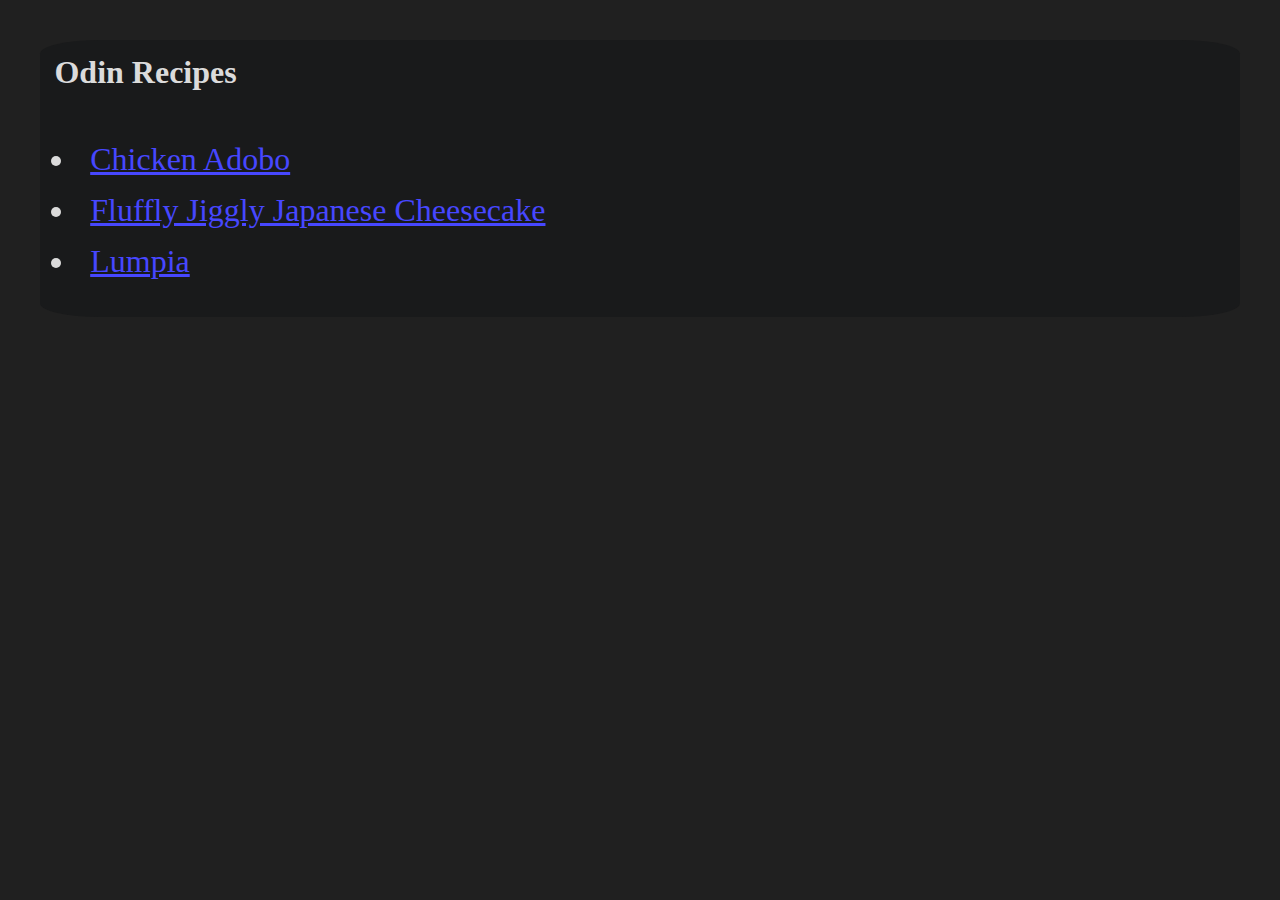
<file: index.html>
<!DOCTYPE html>
<html lang="en">
  <head>
    <meta charset="utf-8">
    <link rel="stylesheet" href="style.css">
    <title>Homepage</title>
  </head>

  <body>
    <div>
    <h1>Odin Recipes</h1>
    <ul class="recipes">
      <li><a href="recipes/chicken-adobo.html">Chicken Adobo</a></li>
      <li><a href="recipes/fluffly-jiggly-japanese-cheesecake.html">Fluffly Jiggly Japanese Cheesecake</a></li>
      <li><a href="recipes/lumpia.html">Lumpia</a></li>
    </ul>
  </div>
  </body>
</html>
</file>
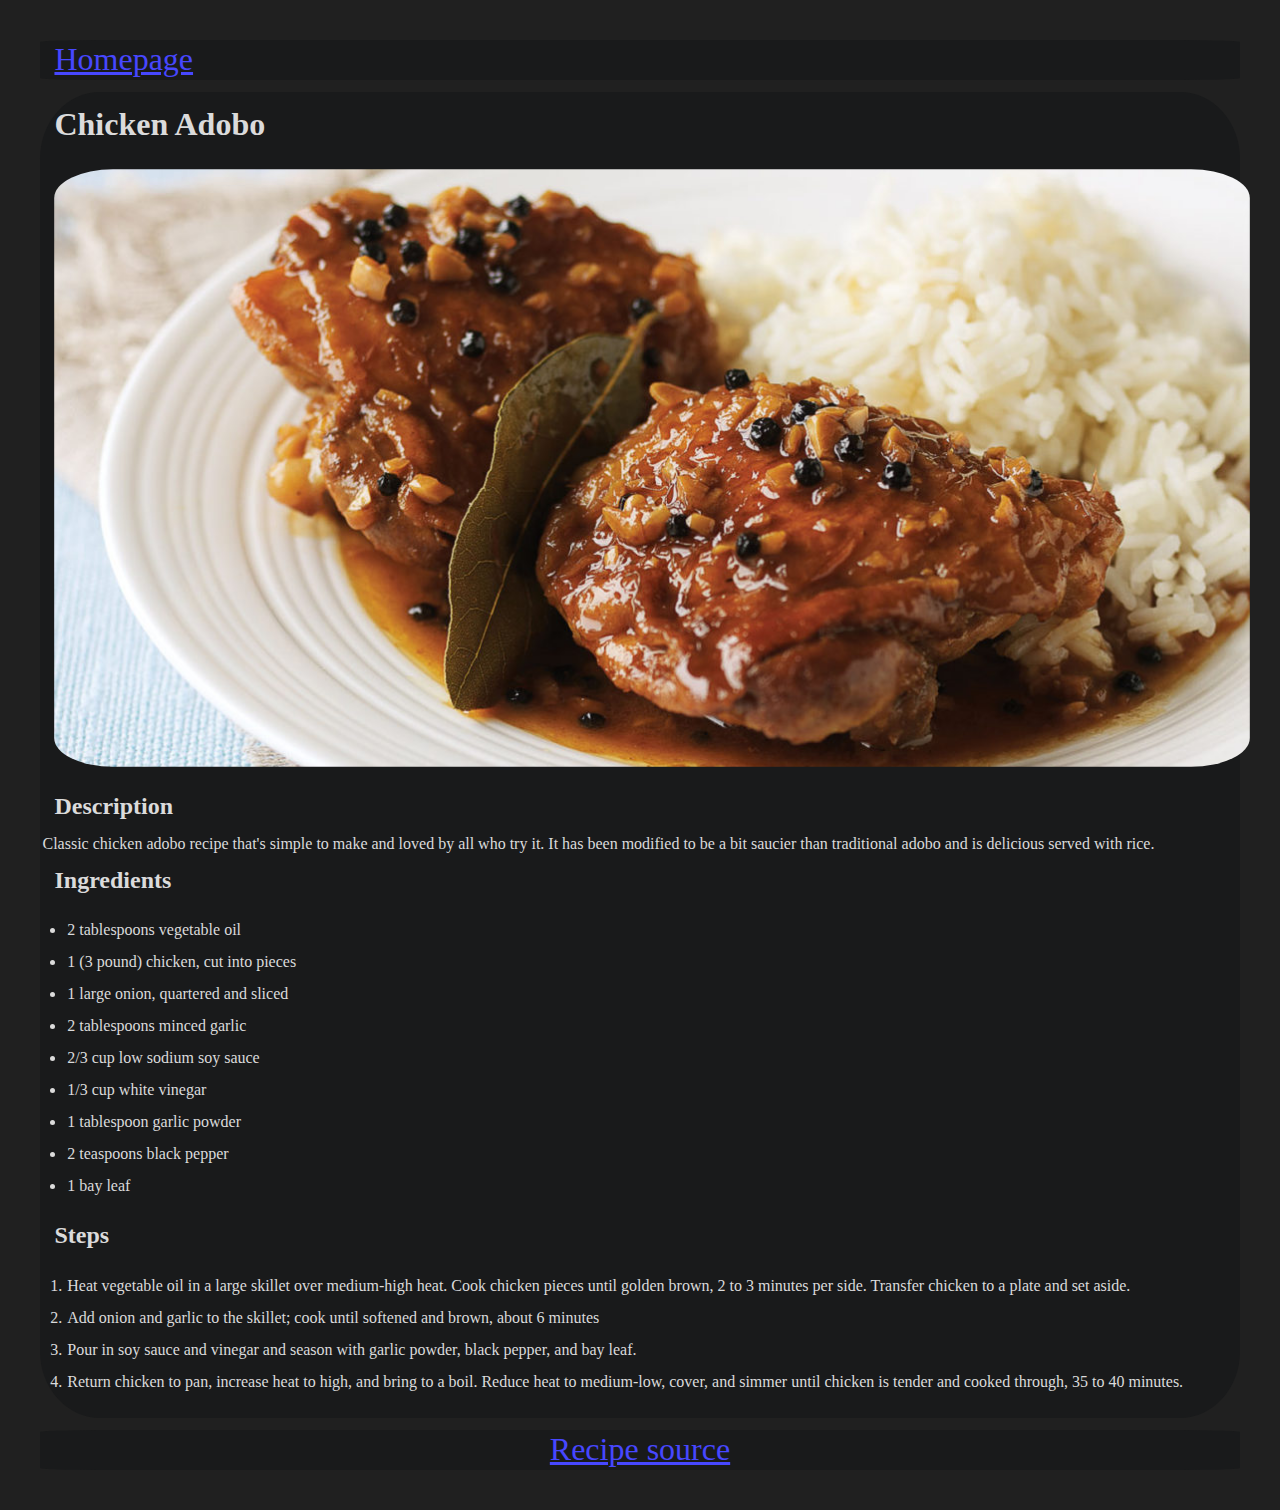
<file: recipes/chicken-adobo.html>
<!DOCTYPE html>
<html lang="en">
  <head>
    <meta charset="utf-8">
    <link rel="stylesheet" href="../style.css">
    <title>Chicken Adobo</title>
  </head>
  <body>
    <div class="homepage">
    <a href="../index.html">Homepage</a>
    </div>
    <div>
    <h1>Chicken Adobo</h1>
    <img src="../images/chicken-adobo-0307-1200x600.jpg" alt="Photo of plated adobo chicken on rice">
    <h2>Description</h2>
    <p>Classic chicken adobo recipe that's simple to make and loved by all who try it. It has been modified to be a bit saucier than traditional adobo and is delicious served with rice.</p>
    <h2>Ingredients</h2>
    <ul>
      <li>2 tablespoons vegetable oil</li>
      <li>1 (3 pound) chicken, cut into pieces</li>
      <li>1 large onion, quartered and sliced</li>
      <li>2 tablespoons minced garlic</li>
      <li>2/3 cup low sodium soy sauce</li>
      <li>1/3 cup white vinegar</li>
      <li>1 tablespoon garlic powder</li>
      <li>2 teaspoons black pepper</li>
      <li>1 bay leaf</li>
    </ul>
    <h2>Steps</h2>
    <ol>
      <li>Heat vegetable oil in a large skillet over medium-high heat. Cook chicken pieces until golden brown, 2 to 3 minutes per side. Transfer chicken to a plate and set aside.</li>
      <li>Add onion and garlic to the skillet; cook until softened and brown, about 6 minutes</li>
      <li>Pour in soy sauce and vinegar and season with garlic powder, black pepper, and bay leaf.</li>
      <li>Return chicken to pan, increase heat to high, and bring to a boil. Reduce heat to medium-low, cover, and simmer until chicken is tender and cooked through, 35 to 40 minutes.</li>
    </ol>
  </div>
  <div class="source">
    <a href="https://www.allrecipes.com/recipe/128699/famous-chicken-adobo/" target="_blank" ref="noopener noreffer">Recipe source</a>
  </div>
  </body>
</html>
</file>
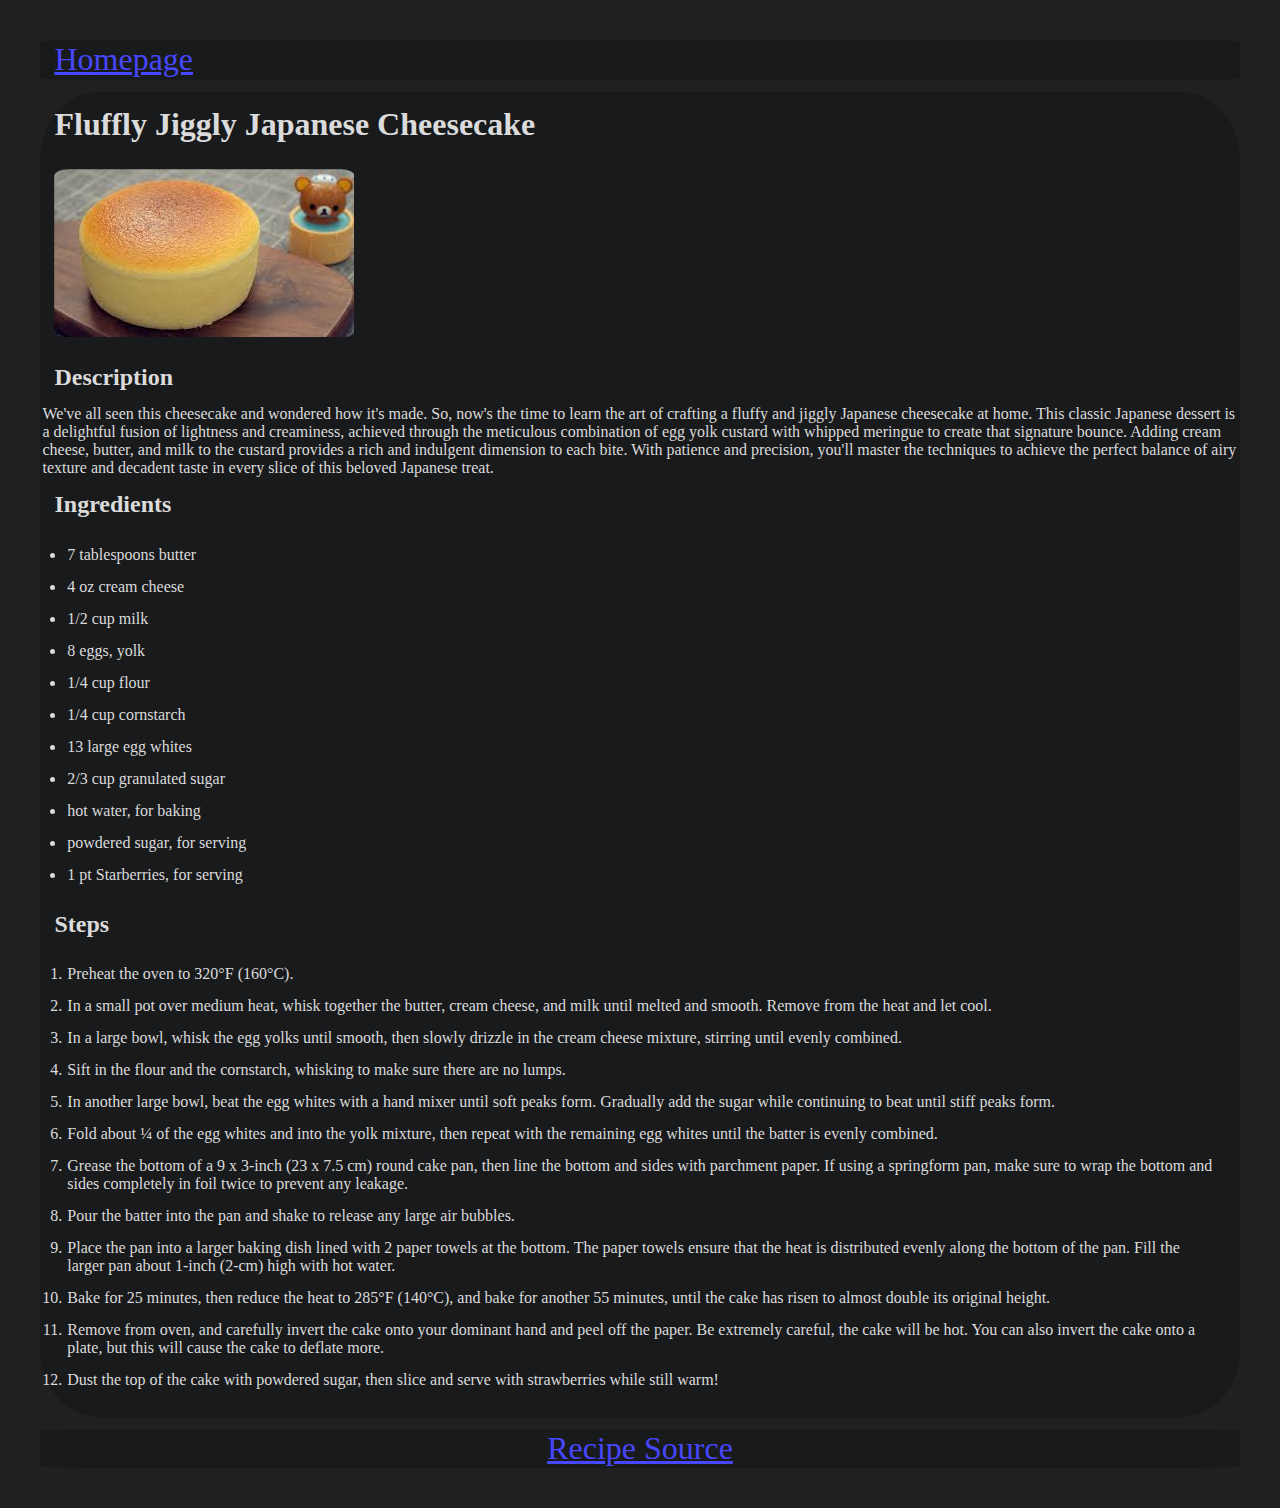
<file: recipes/fluffly-jiggly-japanese-cheesecake.html>
<!DOCTYPE html>
<html lang="en">
  <head>
    <meta charset="utf-8">
    <link rel="stylesheet" href="../style.css">
    <title>Fluffly Jiggly Japanese Cheesecake</title>
  </head>
  <body>
    <div class="homepage">
      <a href="../index.html">Homepage</a>
    </div>
    <div>
    <h1>Fluffly Jiggly Japanese Cheesecake</h1>
    <img src="../images/fluffly-jiggly-japanese-cheesecake.jpg" alt="Image of a Jiggly Japanese Cheesecake on a cutting board">
    <h2>Description</h2>
    <p>We've all seen this cheesecake and wondered how it's made. So, now's the time to learn the art of crafting a fluffy and jiggly Japanese cheesecake at home. This classic Japanese dessert is a delightful fusion of lightness and creaminess, achieved through the meticulous combination of egg yolk custard with whipped meringue to create that signature bounce. Adding cream cheese, butter, and milk to the custard provides a rich and indulgent dimension to each bite. With patience and precision, you'll master the techniques to achieve the perfect balance of airy texture and decadent taste in every slice of this beloved Japanese treat.</p>
    <h2>Ingredients</h2>
    <ul>
      <li>7 tablespoons butter</li>
      <li> 4 oz cream cheese</li>
      <li>1/2 cup milk</li>
      <li>8 eggs, yolk</li>
      <li>1/4 cup flour</li>
      <li>1/4 cup cornstarch</li>
      <li>13 large egg whites</li>
      <li>2/3 cup granulated sugar</li>
      <li>hot water, for baking</li>
      <li>powdered sugar, for serving</li>
      <li>1 pt Starberries, for serving</li>
    </ul>
    <h2>Steps</h2>
    <ol>
      <li>Preheat the oven to 320°F (160°C).</li>
      <li>In a small pot over medium heat, whisk together the butter, cream cheese, and milk until melted and smooth. Remove from the heat and let cool.</li>
      <li>In a large bowl, whisk the egg yolks until smooth, then slowly drizzle in the cream cheese mixture, stirring until evenly combined.</li>
      <li>Sift in the flour and the cornstarch, whisking to make sure there are no lumps.</li>
      <li>In another large bowl, beat the egg whites with a hand mixer until soft peaks form. Gradually add the sugar while continuing to beat until stiff peaks form.</li>
      <li>Fold about ¼ of the egg whites and into the yolk mixture, then repeat with the remaining egg whites until the batter is evenly combined.</li>
      <li>Grease the bottom of a 9 x 3-inch (23 x 7.5 cm) round cake pan, then line the bottom and sides with parchment paper. If using a springform pan, make sure to wrap the bottom and sides completely in foil twice to prevent any leakage.</li>
      <li>Pour the batter into the pan and shake to release any large air bubbles.</li>
      <li>Place the pan into a larger baking dish lined with 2 paper towels at the bottom. The paper towels ensure that the heat is distributed evenly along the bottom of the pan. Fill the larger pan about 1-inch (2-cm) high with hot water.</li>
      <li>Bake for 25 minutes, then reduce the heat to 285°F (140°C), and bake for another 55 minutes, until the cake has risen to almost double its original height.</li>
      <li>Remove from oven, and carefully invert the cake onto your dominant hand and peel off the paper. Be extremely careful, the cake will be hot. You can also invert the cake onto a plate, but this will cause the cake to deflate more.</li>
      <li>Dust the top of the cake with powdered sugar, then slice and serve with strawberries while still warm!</li>
    </ol>
  </div>
  <div class="source">
    <a href="https://tasty.co/recipe/fluffy-jiggly-japanese-cheesecake" target="_blank" reff="noopener noreffer">Recipe Source</a>
  </div>
  </body>
</html>
</file>
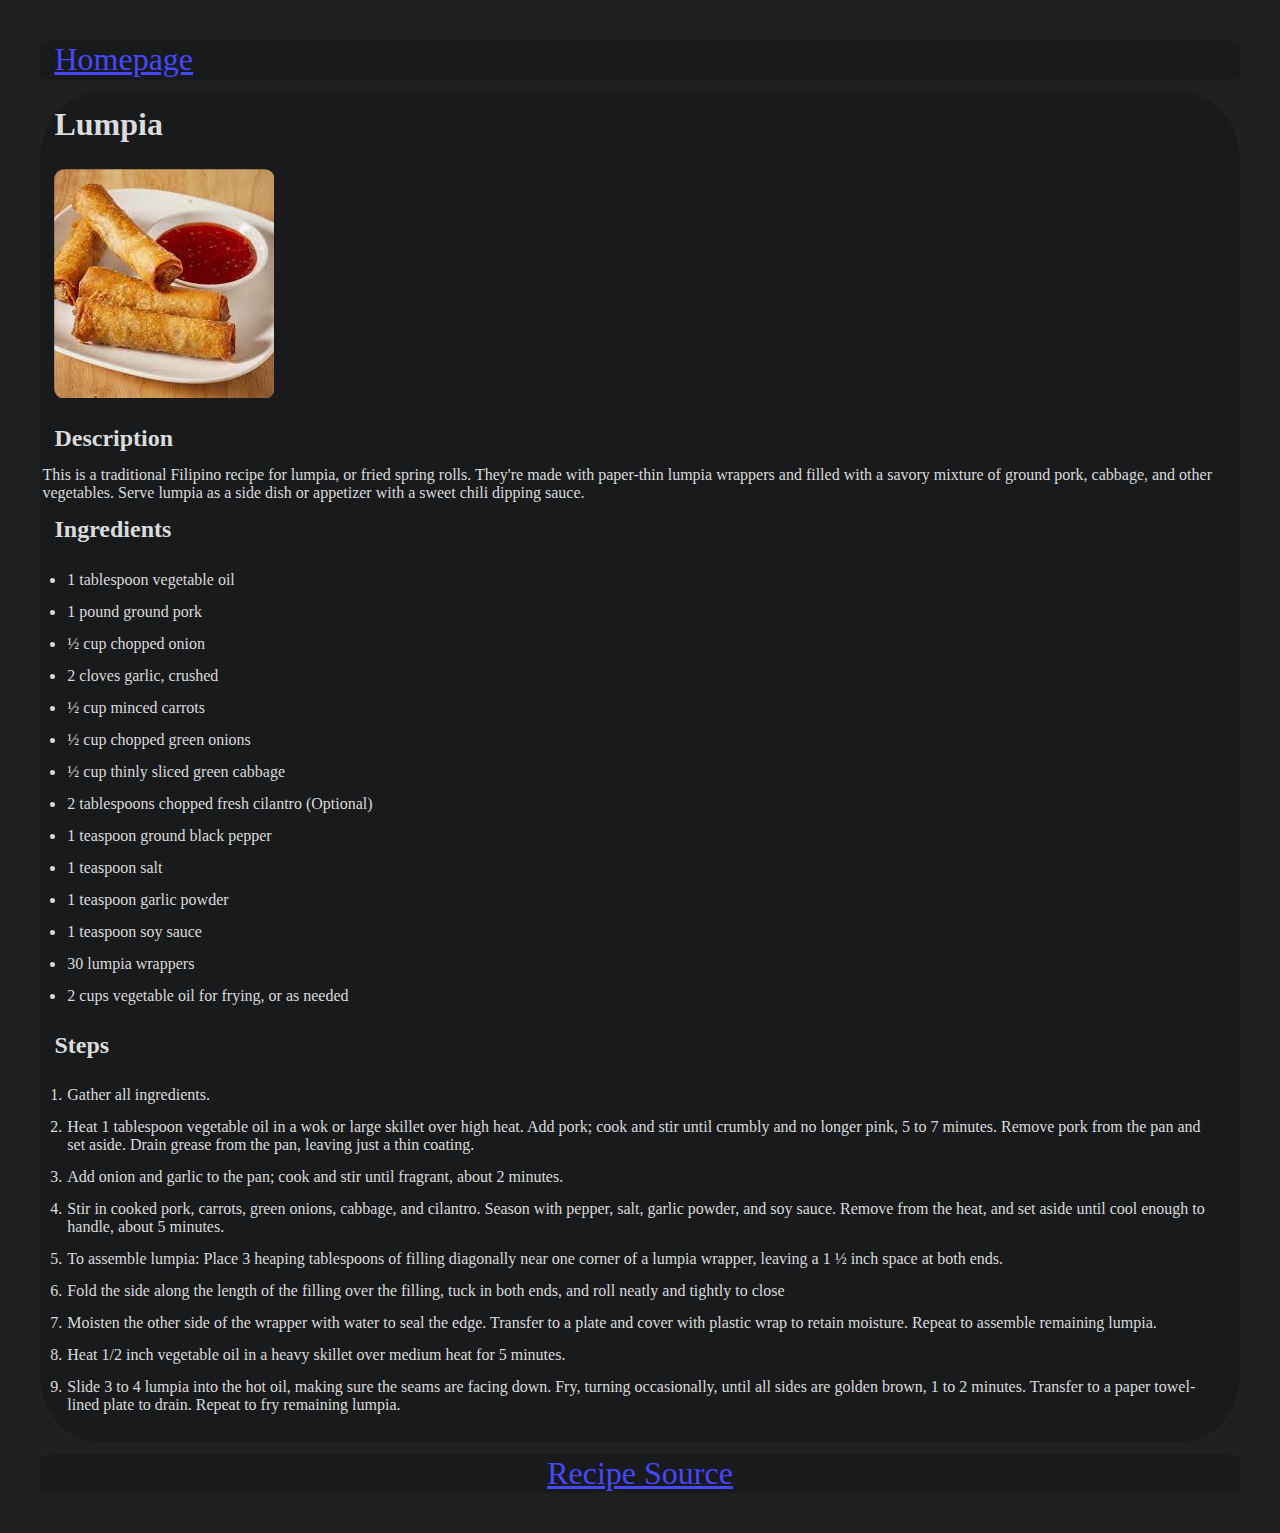
<file: recipes/lumpia.html>
<!DOCTYPE html>
<html lang="en">
  <head>
    <meta charset="utf-8">
    <link rel="stylesheet" href="../style.css">
    <title>Lumpia</title>
  </head>
  <body>
    <div class="homepage">
      <a href="../index.html">Homepage</a>
    </div>
    <div>
      <h1>Lumpia</h1>
      <img src="../images/lumpia.jpg" alt="Image of plated lumpia">
      <h2>Description</h2>
      <p>This is a traditional Filipino recipe for lumpia, or fried spring rolls. They're made with paper-thin lumpia wrappers and filled with a savory mixture of ground pork, cabbage, and other vegetables. Serve lumpia as a side dish or appetizer with a sweet chili dipping sauce.</p>
      <h2>Ingredients</h2>
      <ul>
        <li>1 tablespoon vegetable oil</li>
        <li>1 pound ground pork</li>
        <li>½ cup chopped onion</li>
        <li>2 cloves garlic, crushed</li>
        <li>½ cup minced carrots</li>
        <li>½ cup chopped green onions</li>
        <li>½ cup thinly sliced green cabbage</li>
        <li>2 tablespoons chopped fresh cilantro (Optional)</li>
        <li>1 teaspoon ground black pepper</li>
        <li>1 teaspoon salt</li>
        <li>1 teaspoon garlic powder</li>
        <li>1 teaspoon soy sauce</li>
        <li>30 lumpia wrappers</li>
        <li>2 cups vegetable oil for frying, or as needed</li>
      </ul>
      <h2>Steps</h2>
      <ol>
        <li>Gather all ingredients.</li>
        <li>Heat 1 tablespoon vegetable oil in a wok or large skillet over high heat. Add pork; cook and stir until crumbly and no longer pink, 5 to 7 minutes. Remove pork from the pan and set aside. Drain grease from the pan, leaving just a thin coating.</li>
        <li>Add onion and garlic to the pan; cook and stir until fragrant, about 2 minutes.</li>
        <li>Stir in cooked pork, carrots, green onions, cabbage, and cilantro. Season with pepper, salt, garlic powder, and soy sauce. Remove from the heat, and set aside until cool enough to handle, about 5 minutes.</li>
        <li>To assemble lumpia: Place 3 heaping tablespoons of filling diagonally near one corner of a lumpia wrapper, leaving a 1 ½ inch space at both ends.</li>
        <li>Fold the side along the length of the filling over the filling, tuck in both ends, and roll neatly and tightly to close</li>
        <li>Moisten the other side of the wrapper with water to seal the edge. Transfer to a plate and cover with plastic wrap to retain moisture. Repeat to assemble remaining lumpia.</li>
        <li>Heat 1/2 inch vegetable oil in a heavy skillet over medium heat for 5 minutes.</li>
        <li>Slide 3 to 4 lumpia into the hot oil, making sure the seams are facing down. Fry, turning occasionally, until all sides are golden brown, 1 to 2 minutes. Transfer to a paper towel-lined plate to drain. Repeat to fry remaining lumpia.</li>
      </ol>
    </div>
    <div class="source">
      <a href="https://www.allrecipes.com/recipe/35151/traditional-filipino-lumpia/" target="_blank" ref="noopener noreffer">Recipe Source</a>
    </div>
  </body>
</html>
</file>
<file: style.css>
*{
  /* outline: 2px solid red; */
  margin:1%;
  border-radius: 5%;
  padding: .1%;
  box-sizing: border-box;
}

body {
  background-color: rgb(32, 32, 32);
  color:rgb(219, 219, 219);
  font-family: 'Times New Roman', Times, serif;
}

.homepage{
  font-size:xx-large;
  text-align: left;
}
.source{
  font-size:xx-large;
  text-align: center;
}

p {
  margin: auto;
}

div{
  background-color: #191a1b;
  background-size: cover;
  shape-margin:auto;
}

.recipes{
  font-size:xx-large;
  margin:0%;
  margin-left:0%;
  padding:2%;
}

img {
  max-width: 100%;
  height:auto;
  vertical-align: middle;
  font-style:italic;
  background-repeat: no-repeat;
  background-size: cover;
  shape-margin:1rem;
}

a:link {
  color:rgb(71, 71, 255);
}

a:visited{
  color: rgb(172, 14, 172);
}

a:hover{
  color: rgb(243, 113, 178);
}

a:active{
  color: rgb(58, 207, 233);
}
</file>
